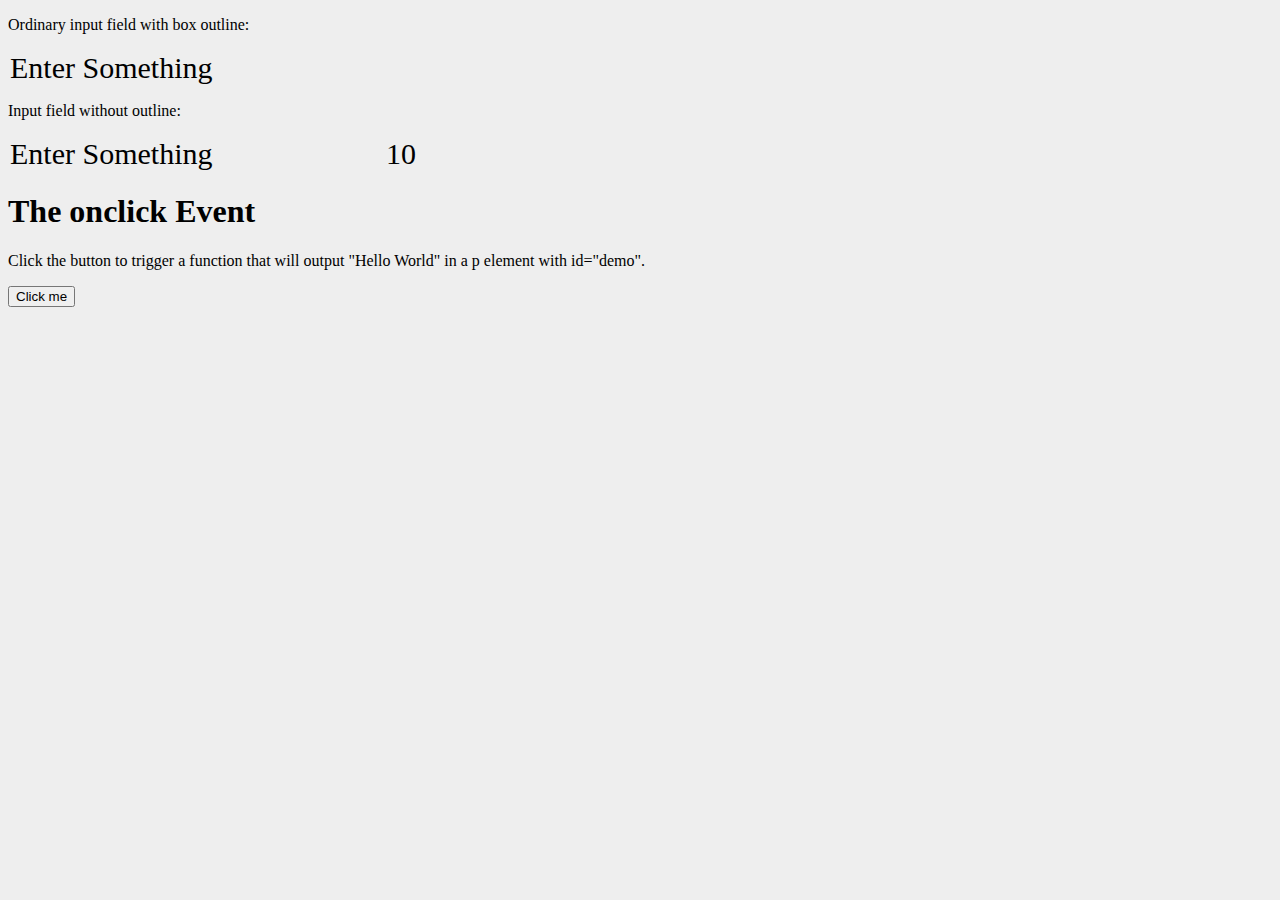
<file: A/test2.html>
<!DOCTYPE html>
<html>
  <head>
    <title>Title of the document</title>
    <style>
      body {
      background-color: #eee;
      }
      input {
      font-size:30px;
      font-family: cursive;
      color: black;
      border-top-style: hidden;
      border-right-style: hidden;
      border-left-style: hidden;
      border-bottom-style: hidden;
      background-color: #eee;
      }
      .no-outline:focus {
      outline: none;
      }
    </style>
  </head>
  <body>
    <form>
      <p>Ordinary input field with box outline:</p>
      <input type="text"  value="Enter Something" disabled>
      <p>Input field without outline:</p>
      <input type="text" class="no-outline" value="Enter Something" disabled>
      <input type="text" id="price" value="10">
    </form>

    
    <h1>The onclick Event</h1>

<p>Click the button to trigger a function that will output "Hello World" in a p element with id="demo".</p>

<button onclick="myFunction()">Click me</button>

<p id="demo"></p>

<script>
function myFunction() {
  var no,no1;

  no1 = document.getElementById("price").value;
  no = parseInt(no1);
  no = no * 2;
  document.getElementById("demo").innerHTML = no;
  
}
</script>

</body>
</html>
</file>
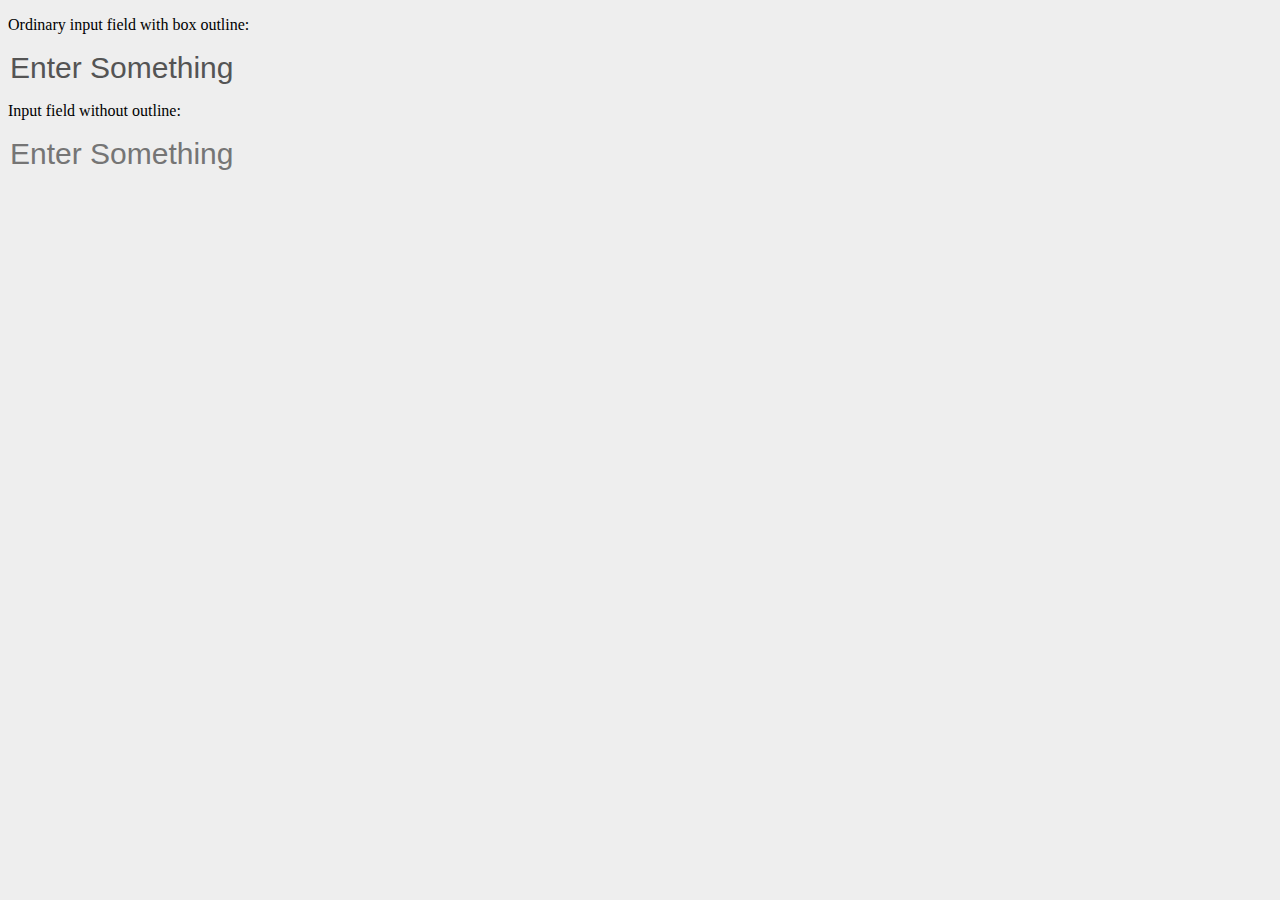
<file: A/test2_files/saved_resource.html>
<!DOCTYPE html>
<!-- saved from url=(0042)https://www.w3docs.com/tools/editor-result -->
<html><head><meta http-equiv="Content-Type" content="text/html; charset=UTF-8">
    <title>Title of the document</title>
    <style>
      body {
      background-color: #eee;
      }
      input {
      font-size: 30px;
      border-top-style: hidden;
      border-right-style: hidden;
      border-left-style: hidden;
      border-bottom-style: hidden;
      background-color: #eee;
      }
      .no-outline:focus {
      outline: none;
      }
    </style>
  </head>
  <body>
    <form>
      <p>Ordinary input field with box outline:</p>
      <input type="text" value="Enter Something" disabled="">
      <p>Input field without outline:</p>
      <input type="text" class="no-outline" placeholder="Enter Something">
    </form>
  
</body></html>
</file>
